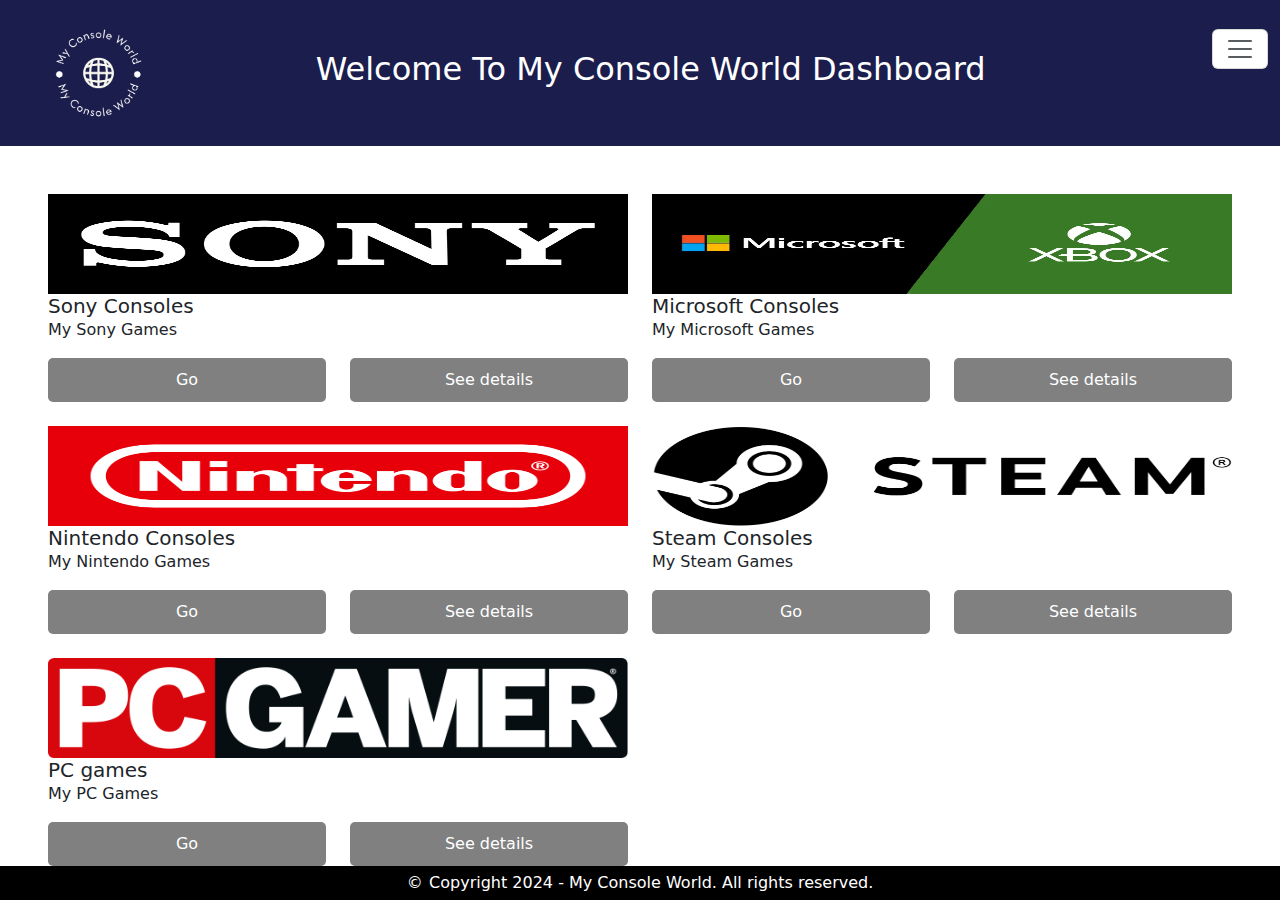
<file: Dashboard.html>
<!DOCTYPE html>
<html lang="en">
  <head>
    <meta charset="UTF-8" />
    <meta name="viewport" content="width=device-width, initial-scale=1.0" />
    <title>Dashboard</title>
    <link rel="stylesheet" href="Styles/Styles.css" />
    <link
      href="https://cdn.jsdelivr.net/npm/bootstrap@5.3.3/dist/css/bootstrap.min.css"
      rel="stylesheet"
      integrity="sha384-QWTKZyjpPEjISv5WaRU9OFeRpok6YctnYmDr5pNlyT2bRjXh0JMhjY6hW+ALEwIH"
      crossorigin="anonymous"
    />
    <link
      href="https://cdn.jsdelivr.net/npm/bootstrap-icons@1.7.0/font/bootstrap-icons.css"
      rel="stylesheet"
    />
  </head>
  <body>
    <div>
      <nav class="navbar bg-custom-color1">
        <div class="container-fluid">
          <img src="Assets/Images/logo.png" alt="imagem" class="img-fluid logoimg" />
          <h2 class="text-white pe-5">Welcome To My Console World Dashboard</h2>
          <button
            class="navbar-toggler1 mb-5 ms-5"
            type="button"
            data-bs-toggle="offcanvas"
            data-bs-target="#offcanvasNavbar"
            aria-controls="offcanvasNavbar"
            aria-label="Toggle navigation"
          >
            <span class="navbar-toggler-icon"></span>
          </button>
          <div
            class="offcanvas offcanvas-end"
            tabindex="-1"
            id="offcanvasNavbar"
            aria-labelledby="offcanvasNavbarLabel"
          >
            <div class="offcanvas-header">
              <h5 class="offcanvas-title" id="offcanvasNavbarLabel">Profile</h5>
              <button
                type="button"
                class="btn-close"
                data-bs-dismiss="offcanvas"
                aria-label="Close"
              ></button>
            </div>
            <div class="offcanvas-body">
              <div class="container-fluid p4 little-box">
                <div class="row">
                  <div class="col-12 d-flex justify-content-center p-4">
                    <img
                      src="Assets/Images/Profile_picture.png"
                      alt="imagem"
                      class="img-fluid profileimg"
                    />
                  </div>
                  <div class="col-6 d-flex justify-content-end pb-3">
                    <a href="Manage_profile.html" class="profile-buttons text-center"
                      >Edit Profile</a
                    >
                  </div>
                  <div class="col-6 d-flex justify-content-start pb-3">
                    <a href="Index.html" class="profile-buttons text-center bg-danger"
                      >Log Out</a
                    >
                  </div>
                </div>
              </div>
              <div
                class="container-fluid mt-4 py-3 bg-custom-color1 little-box"
              >
                <div class="row">
                  <div class="col-12 pb-2">
                    <label
                      for="validationDefault04"
                      class="form-label text-white"
                      >Favorite Console</label
                    >
                    <select class="form-select" id="mySelect1" required>
                      <option selected disabled value="">Choose...</option>
                    </select>
                  </div>
                  <div class="col-12 pb-2">
                    <label
                      for="validationDefault04"
                      class="form-label text-white"
                      >Favorite Game</label
                    >
                    <select class="form-select" id="mySelect2" required>
                      <option selected disabled value="">Choose...</option>
                    </select>
                  </div>
                </div>
              </div>
              <div class="container-fluid mt-5">
                <div class="row">
                  <div class="col-12 text-center fs-2">
                    <div class="social-icons-container">
                      <a
                        href="https://www.facebook.com/"
                        class="social-icon"
                        target="_blank"
                        ><i class="bi bi-facebook"></i
                      ></a>
                      <a
                        href="https://www.instagram.com/"
                        class="social-icon"
                        target="_blank"
                        ><i class="bi bi-instagram"></i
                      ></a>
                      <a
                        href="https://discord.com/"
                        class="social-icon"
                        target="_blank"
                        ><i class="bi bi-discord"></i
                      ></a>
                    </div>
                  </div>
                </div>
              </div>
            </div>
          </div>
        </div>
      </nav>
    </div>
    <div class="container-fluid p-5">
      <div class="row">
        <div class="col-sm-6 mb-3 mb-sm-4">
          <img src="Assets/Images/Sony-logo.jpg" class="card-img-top card-img" />
          <div class="card-body">
            <h5 class="card-title">Sony Consoles</h5>
            <p class="card-text">My Sony Games</p>
            <div class="row">
              <div class="col-6 d-flex justify-content-start text-center">
                <a href="Sony.html" class="card-buttons">Go</a>
              </div>
              <div class="col-6 d-flex justify-content-end text-center">
                <a href="https://www.playstation.com/pt-pt/" class="card-buttons">See details</a>
              </div>
            </div>
          </div>
        </div>
        <div class="col-sm-6 mb-3 mb-sm-4">
          <img src="Assets/Images/microsoft-xbox-logo.png" class="card-img-top card-img" />
          <div class="card-body">
            <h5 class="card-title">Microsoft Consoles</h5>
            <p class="card-text">My Microsoft Games</p>
            <div class="row">
              <div class="col-6 d-flex justify-content-start text-center">
                <a href="Microsoft.html" class="card-buttons">Go</a>
              </div>
              <div class="col-6 d-flex justify-content-end text-center">
                <a href="https://www.xbox.com/pt-PT" class="card-buttons">See details</a>
              </div>
            </div>
          </div>
        </div>
        <div class="col-sm-6 mb-3 mb-sm-4">
          <img src="Assets/Images/Nintendo-logo.png" class="card-img-top card-img" />
          <div class="card-body">
            <h5 class="card-title">Nintendo Consoles</h5>
            <p class="card-text">My Nintendo Games</p>
            <div class="row">
              <div class="col-6 d-flex justify-content-start text-center">
                <a href="Nintendo.html" class="card-buttons">Go</a>
              </div>
              <div class="col-6 d-flex justify-content-end text-center">
                <a href="https://www.nintendo.com/pt-pt/" class="card-buttons">See details</a>
              </div>
            </div>
          </div>
        </div>
        <div class="col-sm-6 mb-3 mb-sm-4">
          <img src="Assets/Images/Steam-logo.png" class="card-img-top card-img" />
          <div class="card-body">
            <h5 class="card-title">Steam Consoles</h5>
            <p class="card-text">My Steam Games</p>
            <div class="row">
              <div class="col-6 d-flex justify-content-start text-center">
                <a href="Steam.html" class="card-buttons">Go</a>
              </div>
              <div class="col-6 d-flex justify-content-end text-center">
                <a href="https://store.steampowered.com/" class="card-buttons">See details</a>
              </div>
            </div>
          </div>
        </div>
        <div class="col-sm-6 mb-3 mb-sm-0">
            <img src="Assets/Images/PC_Gamer_logo_(2015-present).png" class="card-img-top card-img" />
            <div class="card-body">
              <h5 class="card-title">PC games</h5>
              <p class="card-text">My PC Games</p>
              <div class="row">
                <div class="col-6 d-flex justify-content-start text-center">
                  <a href="PCgames.html" class="card-buttons">Go</a>
                </div>
                <div class="col-6 d-flex justify-content-end text-center">
                  <a href="https://www.g2a.com/" class="card-buttons">See details</a>
      </div>
    </div>
</div>
</div>
<div class="footer">&copy;<span id="year"> </span><span> Copyright 2024 - My Console World. All rights reserved. </span></div>
    <script
      src="https://cdn.jsdelivr.net/npm/bootstrap@5.3.3/dist/js/bootstrap.bundle.min.js"
      integrity="sha384-YvpcrYf0tY3lHB60NNkmXc5s9fDVZLESaAA55NDzOxhy9GkcIdslK1eN7N6jIeHz"
      crossorigin="anonymous"
    ></script>
    <script>
      fetch("consolaPreferida.json")
        .then((response) => response.json())
        .then((data) => {
          const select = document.getElementById("mySelect1");
          data.forEach((option) => {
            const optionElement = document.createElement("option");
            optionElement.value = option.value;
            optionElement.textContent = option.text;
            select.appendChild(optionElement);
          });
        })
        .catch((error) => console.error("Erro ao carregar dados:", error));

      fetch('jogoPreferido.json')
        .then((response) => response.json())
        .then((data) => {
          const select = document.getElementById("mySelect2");
          data.forEach((option) => {
            const optionElement = document.createElement("option");
            optionElement.value = option.value;
            optionElement.textContent = option.text;
            select.appendChild(optionElement);
          });
        })
        .catch((error) => console.error("Erro ao carregar dados:", error));
    </script>
  </body>
</html>
</file>
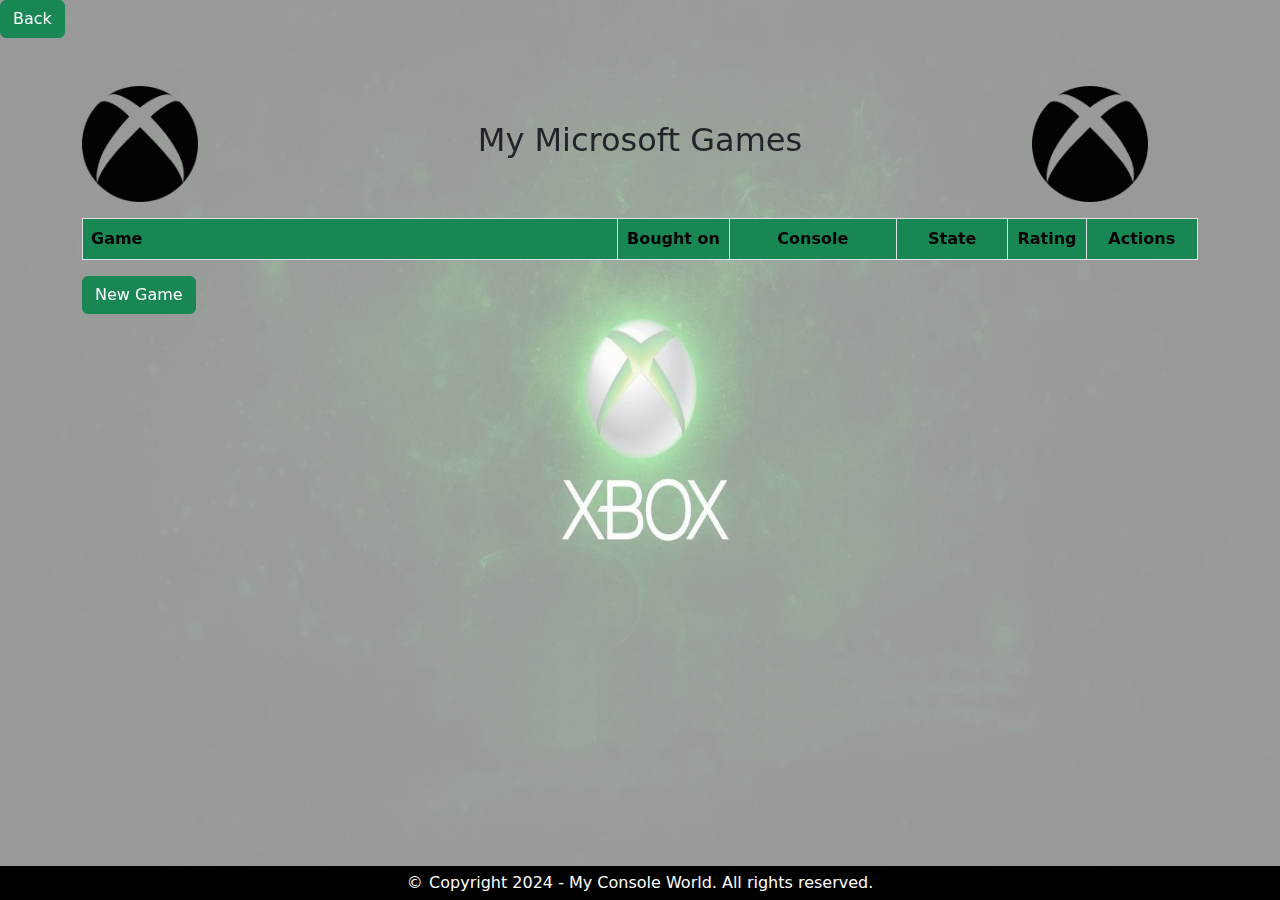
<file: Microsoft.html>
<!DOCTYPE html>
<html lang="PT">
<head>
  <meta charset="utf-8">
  <meta name="viewport" content="width=device-width, initial-scale=1">
  <title>Microsoft</title>
  <link rel="stylesheet" href="Styles/Microsoft.css">
  <link href="https://cdn.jsdelivr.net/npm/bootstrap@5.3.3/dist/css/bootstrap.min.css" rel="stylesheet" integrity="sha384-QWTKZyjpPEjISv5WaRU9OFeRpok6YctnYmDr5pNlyT2bRjXh0JMhjY6hW+ALEwIH" crossorigin="anonymous">
</head>
<body>

  <a id="btn-back" class="btn btn-success" href="Dashboard.html">Back</a>

    
    <div class="bg-image"></div>

<div class="container mt-5">
  <div class="row">
    <div class="col-md-3">
      <div class="profile-container">
      </div>
    </div>
  </div>

  <div class="Game-container">
      <div class="row align-items-center">
          <div class="col-md-2">
              <img src="Assets/Images/xbox-logo_1321.png" height="70%" width="70%" alt="xbox">
          </div>
          <div class="col-md-8">
              <h2 style="text-align: center;">My Microsoft Games</h2>
          </div>
          <div class="col-md-2">
              <img src="Assets/Images/xbox-logo_1321.png" height="70%" width="70%" alt="xbox">
          </div>
      </div>
      <table class="table table-bordered mt-3">
          <thead>
            <tr>
              <th scope="col" class="th Game-col bg-success">Game</th>
              <th scope="col" class="th date-col bg-success">Bought on</th>
              <th scope="col" class="th console-col bg-success">Console</th>
              <th scope="col" class="th state-col bg-success">State</th>
              <th scope="col" class="th rating-col bg-success">Rating</th>
              <th scope="col" class="th actions-col bg-success">Actions</th>
            </tr>
          </thead>
          <tbody id="GameList" class="tbody">
          </tbody>
        </table>

        <button type="button" class="btn btn-success mb-5" data-bs-toggle="modal" data-bs-target="#newGameModal">New Game</button>
      </div>
    </div>
  </div>

  <img src="Assets/Images/xbox_wallpaper.jpg" class="bg-image" alt="trans">

<!-- Modal -->
<div class="modal fade" id="newGameModal" tabindex="-1" aria-labelledby="newGameModalLabel" aria-hidden="true">
  <div class="modal-dialog">
    <div class="modal-content">
      <div class="modal-header">
        <h5 class="modal-title" id="newGameModalLabel">New Game</h5>
        <button type="button" class="btn-close" data-bs-dismiss="modal" aria-label="Close"></button>
      </div>
      <div class="modal-body">
        <form id="newGameForm" class="form">
          <div class="mb-3">
            <label for="GameName" class="form-label">Game name</label>
            <input type="text" class="form-control" id="GameName" required>
          </div>
          <div class="mb-3">
            <label for="GameDate" class="form-label">Date Bought</label>
            <input type="date" class="form-control" id="GameDate">
          </div>
          <div class="mb-3">
            <label for="GameConsole" class="form-label">Console</label>
            <select class="form-select" id="GameConsole">
                <option value="">Select Console</option>
                <option value="Xbox">Xbox</option>
                <option value="Xbox 360">Xbox 360</option>
                <option value="Xbox One">Xbox One</option>
                <option value="Xbox One X">Xbox One X</option>
                <option value="Xbox Series X">Xbox Series X</option>
            </select>
          </div>
          <div class="mb-3">
            <label for="GameConsole" class="form-label">State</label>
            <select class="form-select" id="GameState">
                <option value="">Select State</option>
                <option value="Playing">Playing</option>
                <option value="Planning to play">Planning to play</option>
                <option value="Dropped">Dropped</option>
                <option value="On hold">On hold</option>
                <option value="Completed">Completed</option>
            </select>
          </div>
          <div class="mb-3">
            <label for="gameRating" class="form-label">Rating</label>
            <input type="number" class="form-control" id="gameRating" min="1" max="10">
          </div>
          <button type="submit" class="btn btn-success" id="addGameBtn">Add Game</button>
        </form>
      </div>
    </div>
  </div>
</div>

<!-- Modal para editar e excluir jogos -->
<div class="modal fade" id="editGameModal" tabindex="-1" aria-labelledby="editGameModalLabel" aria-hidden="true">
  <div class="modal-dialog">
    <div class="modal-content">
      <div class="modal-header">
        <h5 class="modal-title" id="editGameModalLabel">Edit Game</h5>
        <button type="button" class="btn-close" data-bs-dismiss="modal" aria-label="Close"></button>
      </div>
      <div class="modal-body">
        <form id="editGameForm" class="form">
          <div class="mb-3">
            <label for="editGameName" class="form-label">Game name</label>
            <input type="text" class="form-control" id="editGameName" required>
          </div>
          <div class="mb-3">
            <label for="editGameDate" class="form-label">Date Bought</label>
            <input type="date" class="form-control" id="editGameDate">
          </div>
          <div class="mb-3">
            <label for="editGameConsole" class="form-label">Console</label>
            <select class="form-select" id="editGameConsole">
              <option value="">Select Console</option>
              <option value="Xbox">Xbox</option>
              <option value="Xbox 360">Xbox 360</option>
              <option value="Xbox One">Xbox One</option>
              <option value="Xbox One X">Xbox One X</option>
              <option value="Xbox Series X">Xbox Series X</option>
            </select>
          </div>
          <div class="mb-3">
            <label for="GameConsole" class="form-label">State</label>
            <select class="form-select" id="editGameState">
                <option value="">Select State</option>
                <option value="Playing">Playing</option>
                <option value="Planning to play">Planning to play</option>
                <option value="Dropped">Dropped</option>
                <option value="On hold">On hold</option>
                <option value="Completed">Completed</option>
            </select>
          </div>
          <div class="mb-3">
            <label for="editGameRating" class="form-label">Rating</label>
            <input type="number" class="form-control" id="editGameRating" min="1" max="10">
          </div>
          <button type="submit" class="btn btn-primary" id="updateGameBtn">Update Game</button>
          <button type="button" class="btn btn-danger" id="deleteGameBtn">Delete Game</button>
        </form>
      </div>
    </div>
  </div>
</div>

<script src="https://cdn.jsdelivr.net/npm/bootstrap@5.3.3/dist/js/bootstrap.bundle.min.js" integrity="sha384-YvpcrYf0tY3lHB60NNkmXc5s9fDVZLESaAA55NDzOxhy9GkcIdslK1eN7N6jIeHz" crossorigin="anonymous"></script>
<script src="Styles/Add_games.js"></script>
<script src="Styles/Edit_games.js"></script>


<div class="footer">&copy;<span id="year"> </span><span> Copyright 2024 - My Console World. All rights reserved. </span></div>
</body>
</html>
</file>
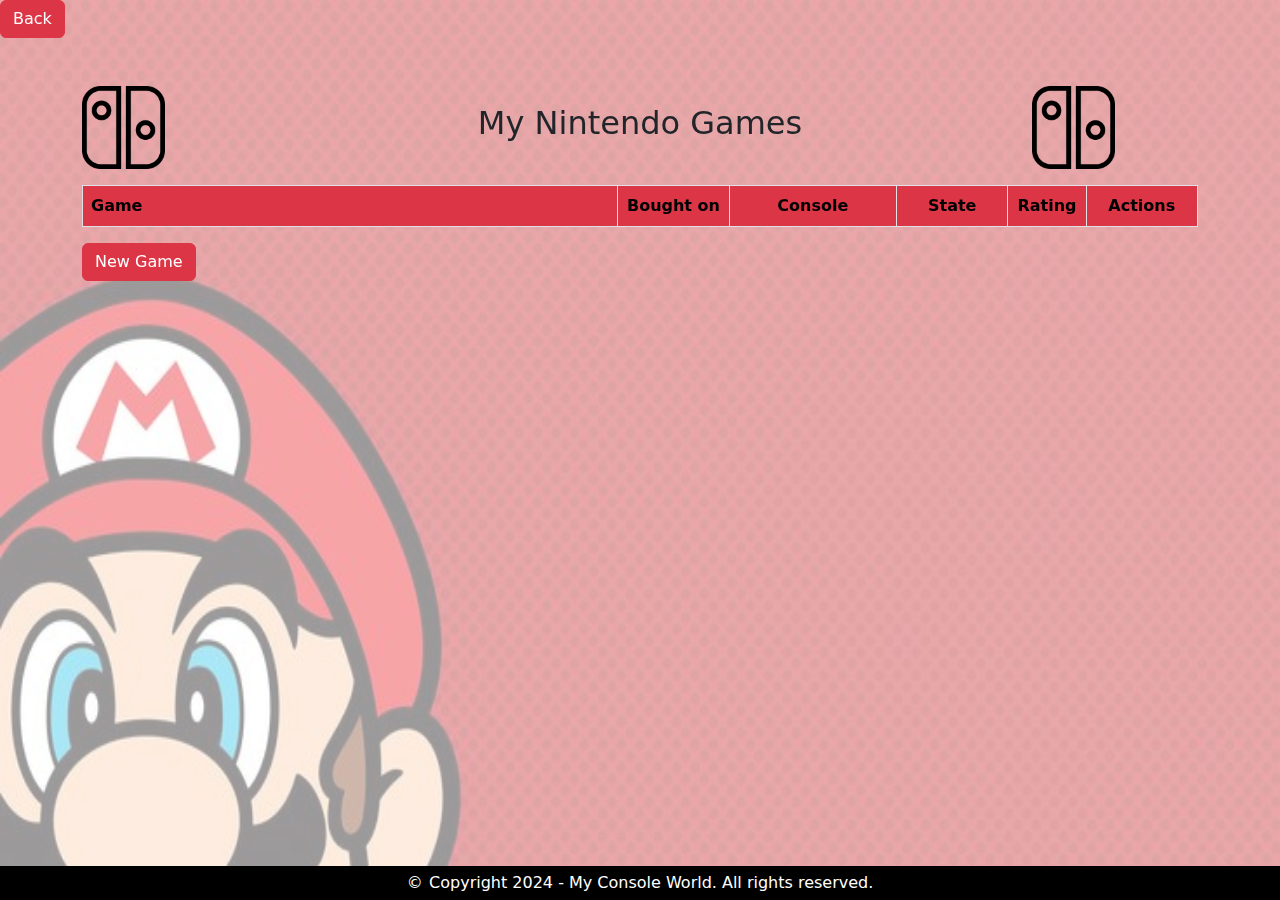
<file: Nintendo.html>
<!DOCTYPE html>
<html lang="PT">
<head>
  <meta charset="utf-8">
  <meta name="viewport" content="width=device-width, initial-scale=1">
  <title>Nintendo</title>
  <link rel="stylesheet" href="Styles/Nintendo.css">
  <link href="https://cdn.jsdelivr.net/npm/bootstrap@5.3.3/dist/css/bootstrap.min.css" rel="stylesheet" integrity="sha384-QWTKZyjpPEjISv5WaRU9OFeRpok6YctnYmDr5pNlyT2bRjXh0JMhjY6hW+ALEwIH" crossorigin="anonymous">
</head>
<body>

  <a id="btn-back" class="btn btn-danger" href="Dashboard.html">Back</a>

    
    <div class="bg-image"></div>

<div class="container mt-5">
  <div class="row">
    <div class="col-md-3">
      <div class="profile-container">
      </div>
    </div>
  </div>

  <div class="Game-container">
      <div class="row align-items-center">
          <div class="col-md-2">
              <img src="Assets/Images/nintendo-switch.png" height="70%" width="50%" alt="xbox">
          </div>
          <div class="col-md-8">
              <h2 style="text-align: center;">My Nintendo Games</h2>
          </div>
          <div class="col-md-2">
              <img src="Assets/Images/nintendo-switch.png" height="70%" width="50%" alt="xbox">
          </div>
      </div>
      <table class="table table-bordered mt-3">
          <thead>
            <tr>
              <th scope="col" class="th Game-col bg-danger">Game</th>
              <th scope="col" class="th date-col bg-danger">Bought on</th>
              <th scope="col" class="th console-col bg-danger">Console</th>
              <th scope="col" class="th state-col bg-danger">State</th>
              <th scope="col" class="th rating-col bg-danger">Rating</th>
              <th scope="col" class="th actions-col bg-danger">Actions</th>
            </tr>
          </thead>
          <tbody id="GameList" class="tbody">
          </tbody>
        </table>

        <button type="button" class="btn btn-danger mb-5" data-bs-toggle="modal" data-bs-target="#newGameModal">New Game</button>
      </div>
    </div>
  </div>

  <img src="Assets/Images/Nintendo-wallpaper.jpg" class="bg-image" alt="trans">

<!-- Modal -->
<div class="modal fade" id="newGameModal" tabindex="-1" aria-labelledby="newGameModalLabel" aria-hidden="true">
  <div class="modal-dialog">
    <div class="modal-content">
      <div class="modal-header">
        <h5 class="modal-title" id="newGameModalLabel">New Game</h5>
        <button type="button" class="btn-close" data-bs-dismiss="modal" aria-label="Close"></button>
      </div>
      <div class="modal-body">
        <form id="newGameForm" class="form">
          <div class="mb-3">
            <label for="GameName" class="form-label">Game name</label>
            <input type="text" class="form-control" id="GameName" required>
          </div>
          <div class="mb-3">
            <label for="GameDate" class="form-label">Date Bought</label>
            <input type="date" class="form-control" id="GameDate">
          </div>
          <div class="mb-3">
            <label for="GameConsole" class="form-label">Console</label>
            <select class="form-select" id="GameConsole">
                <option value="">Select Console</option>
                <option value="NES">NES</option>
                <option value="Game Boy">Game Boy</option>
                <option value="Nintendo 64">Nintendo 64</option>
                <option value="Game Boy Advance">Game Boy Advance</option>
                <option value="Nintendo DS">Nintendo DS</option>
                <option value="Wii">Wii</option>
                <option value="Nintendo 3DS">Nintendo 3DS</option>
                <option value="Wii U">Wii U</option>
                <option value="Nintendo Switch">Nintendo Switch</option>
            </select>
          </div>
          <div class="mb-3">
            <label for="GameConsole" class="form-label">State</label>
            <select class="form-select" id="GameState">
                <option value="">Select State</option>
                <option value="Playing">Playing</option>
                <option value="Planning to play">Planning to play</option>
                <option value="Dropped">Dropped</option>
                <option value="On hold">On hold</option>
                <option value="Completed">Completed</option>
            </select>
          </div>
          <div class="mb-3">
            <label for="gameRating" class="form-label">Rating</label>
            <input type="number" class="form-control" id="gameRating" min="1" max="10">
          </div>
          <button type="submit" class="btn btn-danger" id="addGameBtn">Add Game</button>
        </form>
      </div>
    </div>
  </div>
</div>

<!-- Modal para editar e excluir jogos -->
<div class="modal fade" id="editGameModal" tabindex="-1" aria-labelledby="editGameModalLabel" aria-hidden="true">
  <div class="modal-dialog">
    <div class="modal-content">
      <div class="modal-header">
        <h5 class="modal-title" id="editGameModalLabel">Edit Game</h5>
        <button type="button" class="btn-close" data-bs-dismiss="modal" aria-label="Close"></button>
      </div>
      <div class="modal-body">
        <form id="editGameForm" class="form">
          <div class="mb-3">
            <label for="editGameName" class="form-label">Game name</label>
            <input type="text" class="form-control" id="editGameName" required>
          </div>
          <div class="mb-3">
            <label for="editGameDate" class="form-label">Date Bought</label>
            <input type="date" class="form-control" id="editGameDate">
          </div>
          <div class="mb-3">
            <label for="editGameConsole" class="form-label">Console</label>
            <select class="form-select" id="editGameConsole">
              <option value="">Select Console</option>
              <option value="NES">NES</option>
              <option value="Game Boy">Game Boy</option>
              <option value="Nintendo 64">Nintendo 64</option>
              <option value="Game Boy Advance">Game Boy Advance</option>
              <option value="Nintendo DS">Nintendo DS</option>
              <option value="Wii">Wii</option>
              <option value="Nintendo 3DS">Nintendo 3DS</option>
              <option value="Wii U">Wii U</option>
              <option value="Nintendo Switch">Nintendo Switch</option>
            </select>
          </div>
          <div class="mb-3">
            <label for="GameConsole" class="form-label">State</label>
            <select class="form-select" id="editGameState">
                <option value="">Select State</option>
                <option value="Playing">Playing</option>
                <option value="Planning to play">Planning to play</option>
                <option value="Dropped">Dropped</option>
                <option value="On hold">On hold</option>
                <option value="Completed">Completed</option>
            </select>
          </div>
          <div class="mb-3">
            <label for="editGameRating" class="form-label">Rating</label>
            <input type="number" class="form-control" id="editGameRating" min="1" max="10">
          </div>
          <button type="submit" class="btn btn-primary" id="updateGameBtn">Update Game</button>
          <button type="button" class="btn btn-danger" id="deleteGameBtn">Delete Game</button>
        </form>
      </div>
    </div>
  </div>
</div>

<script src="https://cdn.jsdelivr.net/npm/bootstrap@5.3.3/dist/js/bootstrap.bundle.min.js" integrity="sha384-YvpcrYf0tY3lHB60NNkmXc5s9fDVZLESaAA55NDzOxhy9GkcIdslK1eN7N6jIeHz" crossorigin="anonymous"></script>
<script src="Styles/Add_games.js"></script>
<script src="Styles/Edit_games.js"></script>


<div class="footer">&copy;<span id="year"> </span><span> Copyright 2024 - My Console World. All rights reserved. </span></div>
</body>
</html>
</file>
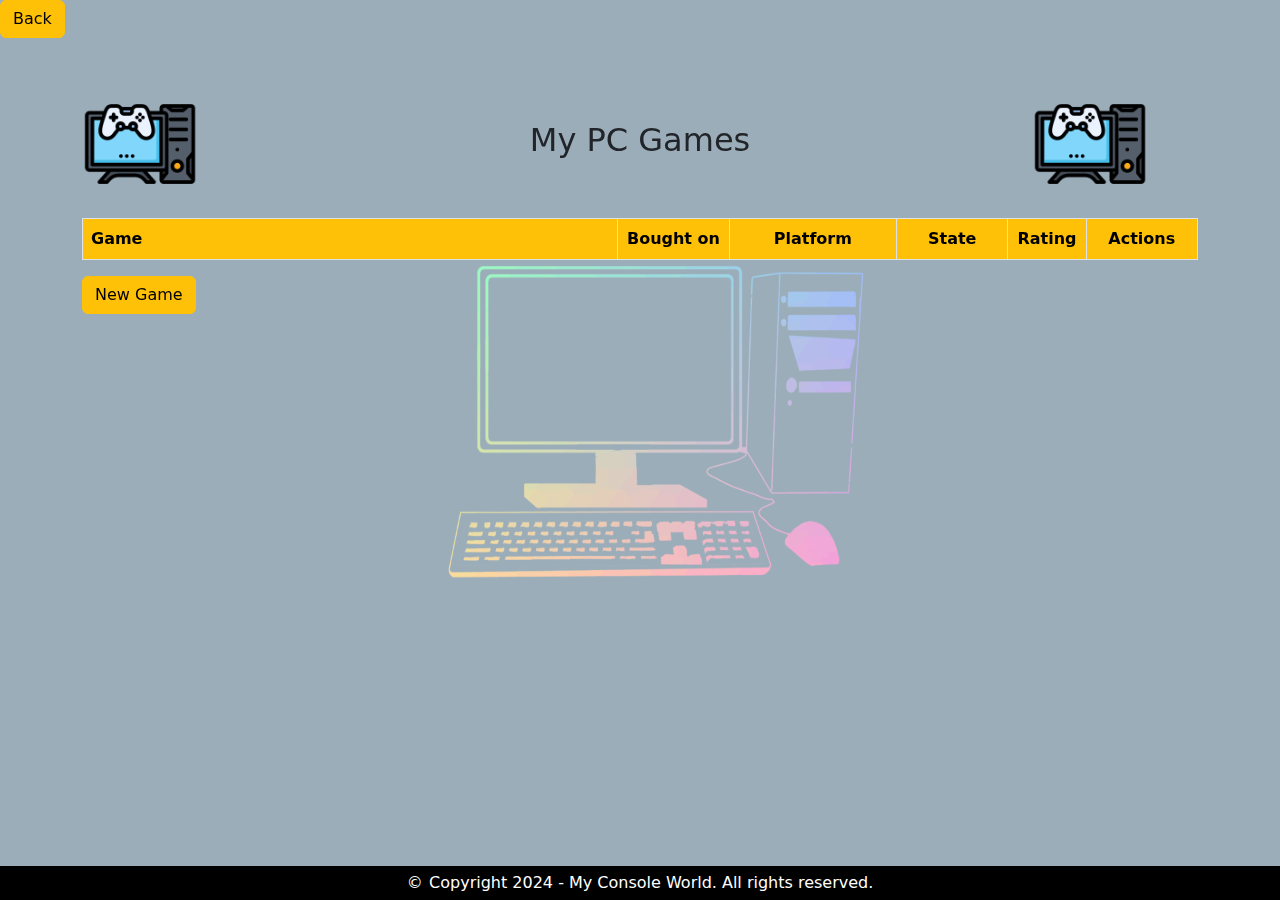
<file: PCgames.html>
<!DOCTYPE html>
<html lang="PT">
<head>
  <meta charset="utf-8">
  <meta name="viewport" content="width=device-width, initial-scale=1">
  <title>PC Games</title>
  <link rel="stylesheet" href="Styles/PCgames.css">
  <link href="https://cdn.jsdelivr.net/npm/bootstrap@5.3.3/dist/css/bootstrap.min.css" rel="stylesheet" integrity="sha384-QWTKZyjpPEjISv5WaRU9OFeRpok6YctnYmDr5pNlyT2bRjXh0JMhjY6hW+ALEwIH" crossorigin="anonymous">
</head>
<body>

  <a id="btn-back" class="btn btn-warning" href="Dashboard.html">Back</a>

    
    <div class="bg-image"></div>

<div class="container mt-5">
  <div class="row">
    <div class="col-md-3">
      <div class="profile-container">
      </div>
    </div>
  </div>

  <div class="Game-container">
      <div class="row align-items-center">
          <div class="col-md-2">
              <img src="Assets/Images/pc_games.png" height="70%" width="70%" alt="xbox">
          </div>
          <div class="col-md-8">
              <h2 style="text-align: center;">My PC Games</h2>
          </div>
          <div class="col-md-2">
              <img src="Assets/Images/pc_games.png" height="70%" width="70%" alt="xbox">
          </div>
      </div>
      <table class="table table-bordered mt-3">
          <thead>
            <tr>
              <th scope="col" class="th Game-col bg-warning">Game</th>
              <th scope="col" class="th date-col bg-warning">Bought on</th>
              <th scope="col" class="th console-col bg-warning">Platform</th>
              <th scope="col" class="th state-col bg-warning">State</th>
              <th scope="col" class="th rating-col bg-warning">Rating</th>
              <th scope="col" class="th actions-col bg-warning">Actions</th>
            </tr>
          </thead>
          <tbody id="GameList" class="tbody">
          </tbody>
        </table>

        <button type="button" class="btn btn-warning mb-5" data-bs-toggle="modal" data-bs-target="#newGameModal">New Game</button>
      </div>
    </div>
  </div>

  <img src="Assets/Images/PC_Wallpaper.png" class="bg-image" alt="trans">

<!-- Modal -->
<div class="modal fade" id="newGameModal" tabindex="-1" aria-labelledby="newGameModalLabel" aria-hidden="true">
  <div class="modal-dialog">
    <div class="modal-content">
      <div class="modal-header">
        <h5 class="modal-title" id="newGameModalLabel">New Game</h5>
        <button type="button" class="btn-close" data-bs-dismiss="modal" aria-label="Close"></button>
      </div>
      <div class="modal-body">
        <form id="newGameForm" class="form">
          <div class="mb-3">
            <label for="GameName" class="form-label">Game name</label>
            <input type="text" class="form-control" id="GameName" required>
          </div>
          <div class="mb-3">
            <label for="GameDate" class="form-label">Date Bought</label>
            <input type="date" class="form-control" id="GameDate">
          </div>
          <div class="mb-3">
            <label for="GameConsole" class="form-label">Platform</label>
            <select class="form-select" id="GameConsole">
                <option value="">Select Platform</option>
                <option value="Desktop">Desktop</option>
                <option value="Laptop">Laptop</option>
            </select>
          </div>
          <div class="mb-3">
            <label for="GameConsole" class="form-label">State</label>
            <select class="form-select" id="GameState">
                <option value="">Select State</option>
                <option value="Playing">Playing</option>
                <option value="Planning to play">Planning to play</option>
                <option value="Dropped">Dropped</option>
                <option value="On hold">On hold</option>
                <option value="Completed">Completed</option>
            </select>
          </div>
          <div class="mb-3">
            <label for="gameRating" class="form-label">Rating</label>
            <input type="number" class="form-control" id="gameRating" min="1" max="10">
          </div>
          <button type="submit" class="btn btn-warning" id="addGameBtn">Add Game</button>
        </form>
      </div>
    </div>
  </div>
</div>

<!-- Modal para editar e excluir jogos -->
<div class="modal fade" id="editGameModal" tabindex="-1" aria-labelledby="editGameModalLabel" aria-hidden="true">
    <div class="modal-dialog">
      <div class="modal-content">
        <div class="modal-header">
          <h5 class="modal-title" id="editGameModalLabel">Edit Game</h5>
          <button type="button" class="btn-close" data-bs-dismiss="modal" aria-label="Close"></button>
        </div>
        <div class="modal-body">
          <form id="editGameForm" class="form">
            <div class="mb-3">
              <label for="editGameName" class="form-label">Game name</label>
              <input type="text" class="form-control" id="editGameName" required>
            </div>
            <div class="mb-3">
              <label for="editGameDate" class="form-label">Date Bought</label>
              <input type="date" class="form-control" id="editGameDate">
            </div>
            <div class="mb-3">
              <label for="editGameConsole" class="form-label">Platform</label>
              <select class="form-select" id="editGameConsole">
                <option value="">Select Platform</option>
                <option value="Desktop">Desktop</option>
                <option value="Laptop">Laptop</option>
              </select>
            </div>
            <div class="mb-3">
              <label for="editGameState" class="form-label">State</label>
              <select class="form-select" id="editGameState">
                  <option value="">Select State</option>
                  <option value="Playing">Playing</option>
                  <option value="Planning to play">Planning to play</option>
                  <option value="Dropped">Dropped</option>
                  <option value="On hold">On hold</option>
                  <option value="Completed">Completed</option>
              </select>
            </div>
            <div class="mb-3">
              <label for="editGameRating" class="form-label">Rating</label>
              <input type="number" class="form-control" id="editGameRating" min="1" max="10">
            </div>
            <button type="submit" class="btn btn-primary" id="updateGameBtn">Update Game</button>
            <button type="button" class="btn btn-danger" id="deleteGameBtn">Delete Game</button>
          </form>
        </div>
      </div>
    </div>
  </div>
<script src="https://cdn.jsdelivr.net/npm/bootstrap@5.3.3/dist/js/bootstrap.bundle.min.js" integrity="sha384-YvpcrYf0tY3lHB60NNkmXc5s9fDVZLESaAA55NDzOxhy9GkcIdslK1eN7N6jIeHz" crossorigin="anonymous"></script>
<script src="Styles/Add_games.js"></script>
<script src="Styles/Edit_games.js"></script>


<div class="footer">&copy;<span id="year"> </span><span> Copyright 2024 - My Console World. All rights reserved. </span></div>
</body>
</html>
</file>
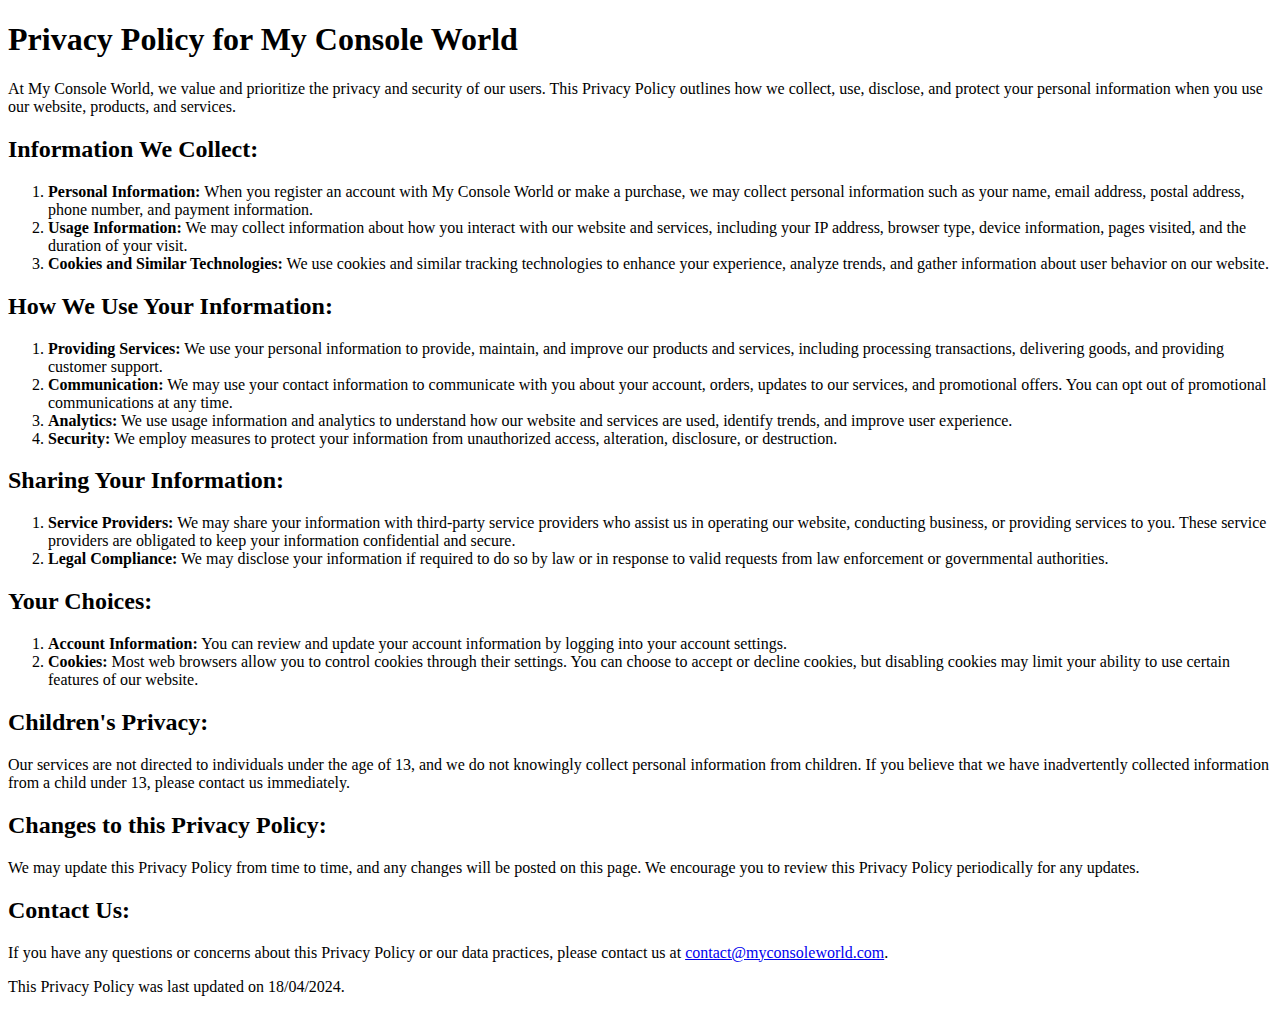
<file: privacy-policy.html>
<!DOCTYPE html>
<html lang="en">
<head>
    <meta charset="UTF-8">
    <meta name="viewport" content="width=device-width, initial-scale=1.0">
    <title>Privacy Policy - My Console World</title>
</head>
<body>
    <h1>Privacy Policy for My Console World</h1>

    <p>At My Console World, we value and prioritize the privacy and security of our users. This Privacy Policy outlines how we collect, use, disclose, and protect your personal information when you use our website, products, and services.</p>

    <h2>Information We Collect:</h2>
    <ol>
        <li><strong>Personal Information:</strong> When you register an account with My Console World or make a purchase, we may collect personal information such as your name, email address, postal address, phone number, and payment information.</li>
        <li><strong>Usage Information:</strong> We may collect information about how you interact with our website and services, including your IP address, browser type, device information, pages visited, and the duration of your visit.</li>
        <li><strong>Cookies and Similar Technologies:</strong> We use cookies and similar tracking technologies to enhance your experience, analyze trends, and gather information about user behavior on our website.</li>
    </ol>

    <h2>How We Use Your Information:</h2>
    <ol>
        <li><strong>Providing Services:</strong> We use your personal information to provide, maintain, and improve our products and services, including processing transactions, delivering goods, and providing customer support.</li>
        <li><strong>Communication:</strong> We may use your contact information to communicate with you about your account, orders, updates to our services, and promotional offers. You can opt out of promotional communications at any time.</li>
        <li><strong>Analytics:</strong> We use usage information and analytics to understand how our website and services are used, identify trends, and improve user experience.</li>
        <li><strong>Security:</strong> We employ measures to protect your information from unauthorized access, alteration, disclosure, or destruction.</li>
    </ol>

    <h2>Sharing Your Information:</h2>
    <ol>
        <li><strong>Service Providers:</strong> We may share your information with third-party service providers who assist us in operating our website, conducting business, or providing services to you. These service providers are obligated to keep your information confidential and secure.</li>
        <li><strong>Legal Compliance:</strong> We may disclose your information if required to do so by law or in response to valid requests from law enforcement or governmental authorities.</li>
    </ol>

    <h2>Your Choices:</h2>
    <ol>
        <li><strong>Account Information:</strong> You can review and update your account information by logging into your account settings.</li>
        <li><strong>Cookies:</strong> Most web browsers allow you to control cookies through their settings. You can choose to accept or decline cookies, but disabling cookies may limit your ability to use certain features of our website.</li>
    </ol>

    <h2>Children's Privacy:</h2>
    <p>Our services are not directed to individuals under the age of 13, and we do not knowingly collect personal information from children. If you believe that we have inadvertently collected information from a child under 13, please contact us immediately.</p>

    <h2>Changes to this Privacy Policy:</h2>
    <p>We may update this Privacy Policy from time to time, and any changes will be posted on this page. We encourage you to review this Privacy Policy periodically for any updates.</p>

    <h2>Contact Us:</h2>
    <p>If you have any questions or concerns about this Privacy Policy or our data practices, please contact us at <a href="mailto:contact@myconsoleworld.com">contact@myconsoleworld.com</a>.</p>

    <p>This Privacy Policy was last updated on 18/04/2024.</p>
</body>
</html>
</file>
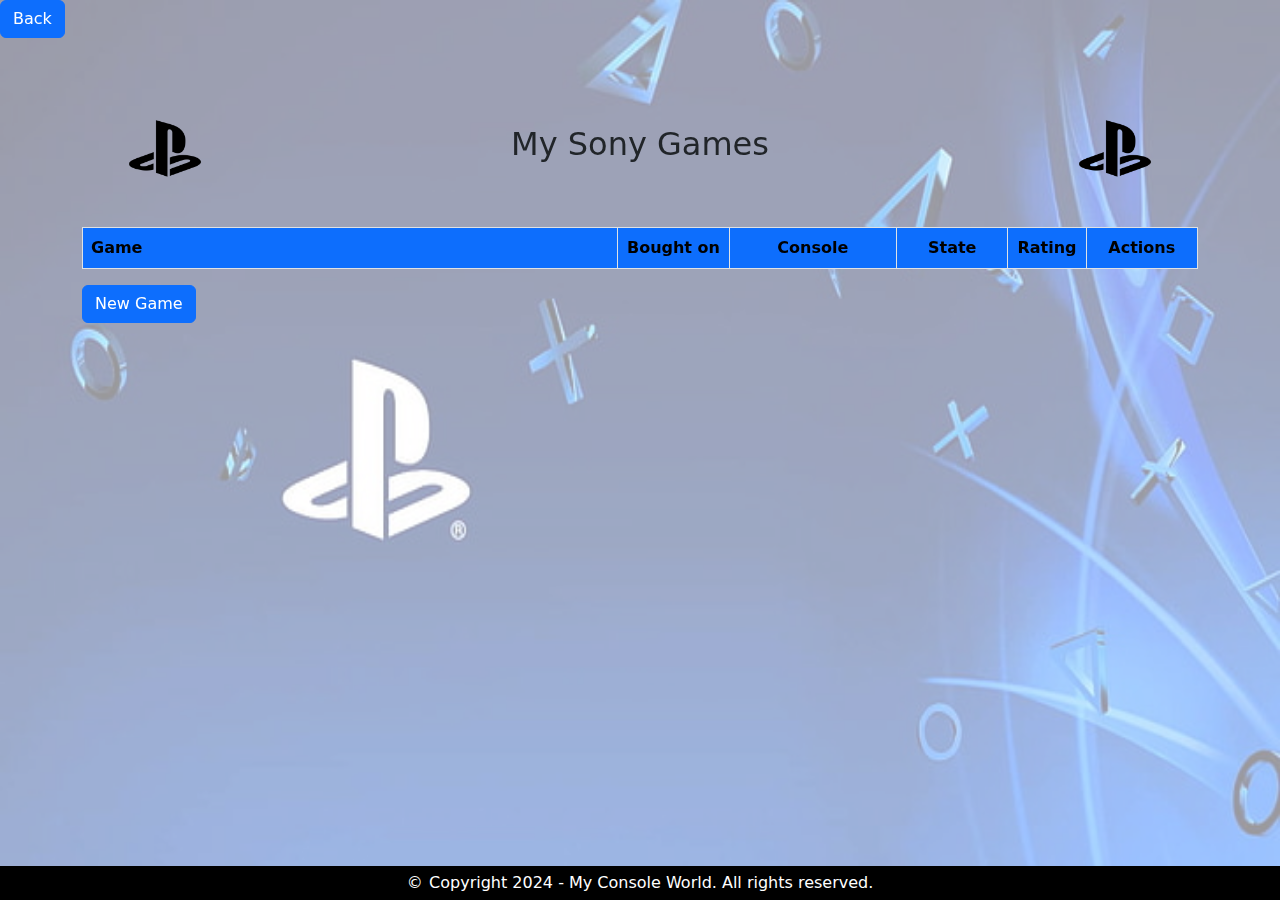
<file: Sony.html>
<!DOCTYPE html>
<html lang="PT">
<head>
  <meta charset="utf-8">
  <meta name="viewport" content="width=device-width, initial-scale=1">
  <title>Sony</title>
  <link rel="stylesheet" href="Styles/Sony.css">
  <link href="https://cdn.jsdelivr.net/npm/bootstrap@5.3.3/dist/css/bootstrap.min.css" rel="stylesheet" integrity="sha384-QWTKZyjpPEjISv5WaRU9OFeRpok6YctnYmDr5pNlyT2bRjXh0JMhjY6hW+ALEwIH" crossorigin="anonymous">
</head>
<body>

  <a id="btn-back" class="btn btn-primary" href="Dashboard.html">Back</a>

    
    <div class="bg-image"></div>

<div class="container mt-5">
  <div class="row">
    <div class="col-md-3">
      <div class="profile-container">
      </div>
    </div>
  </div>

  <div class="Game-container">
      <div class="row align-items-center">
          <div class="col-md-2">
              <img src="Assets/Images/ps4icon.png" height="100%" width="100%" style="margin-right: 100%;" alt="ps4">
          </div>
          <div class="col-md-8">
              <h2 style="text-align: center;">My Sony Games</h2>
          </div>
          <div class="col-md-2">
              <img src="Assets/Images/ps4icon.png" height="100%" width="100%" alt="ps4">
          </div>
      </div>
      <table class="table table-bordered mt-3">
          <thead>
            <tr>
              <th scope="col" class="th Game-col bg-primary">Game</th>
              <th scope="col" class="th date-col bg-primary">Bought on</th>
              <th scope="col" class="th console-col bg-primary">Console</th>
              <th scope="col" class="th state-col bg-primary">State</th>
              <th scope="col" class="th rating-col bg-primary">Rating</th>
              <th scope="col" class="th actions-col bg-primary">Actions</th>
            </tr>
          </thead>
          <tbody id="GameList" class="tbody">
          </tbody>
        </table>

        <button type="button" class="btn btn-primary mb-5" data-bs-toggle="modal" data-bs-target="#newGameModal">New Game</button>
      </div>
    </div>
  </div>

  <img src="Assets/Images/sony-playstation-wallpaper-preview.jpg" class="bg-image" alt="trans">

<!-- Modal -->
<div class="modal fade" id="newGameModal" tabindex="-1" aria-labelledby="newGameModalLabel" aria-hidden="true">
  <div class="modal-dialog">
    <div class="modal-content">
      <div class="modal-header">
        <h5 class="modal-title" id="newGameModalLabel">New Game</h5>
        <button type="button" class="btn-close" data-bs-dismiss="modal" aria-label="Close"></button>
      </div>
      <div class="modal-body">
        <form id="newGameForm" class="form">
          <div class="mb-3">
            <label for="GameName" class="form-label">Game name</label>
            <input type="text" class="form-control" id="GameName" required>
          </div>
          <div class="mb-3">
            <label for="GameDate" class="form-label">Date Bought</label>
            <input type="date" class="form-control" id="GameDate">
          </div>
          <div class="mb-3">
            <label for="GameConsole" class="form-label">Console</label>
            <select class="form-select" id="GameConsole">
                <option value="">Select Console</option>
                <option value="PlayStation">PlayStation</option>
                <option value="Playstation 2">Playstation 2</option>
                <option value="Playstation 3">Playstation 3</option>
                <option value="PSP">PSP</option>
                <option value="PS Vita">PS Vita</option>
                <option value="Playstation 4">Playstation 4</option>
                <option value="Playstation 5">Playstation 5</option>
            </select>
          </div>
          <div class="mb-3">
            <label for="GameConsole" class="form-label">State</label>
            <select class="form-select" id="GameState">
                <option value="">Select State</option>
                <option value="Playing">Playing</option>
                <option value="Planning to play">Planning to play</option>
                <option value="Dropped">Dropped</option>
                <option value="On hold">On hold</option>
                <option value="Completed">Completed</option>
            </select>
          </div>
          <div class="mb-3">
            <label for="gameRating" class="form-label">Rating</label>
            <input type="number" class="form-control" id="gameRating" min="1" max="10">
          </div>
          <button type="submit" class="btn btn-primary" id="addGameBtn">Add Game</button>
        </form>
      </div>
    </div>
  </div>
</div>

<!-- Modal para editar e excluir jogos -->
<div class="modal fade" id="editGameModal" tabindex="-1" aria-labelledby="editGameModalLabel" aria-hidden="true">
  <div class="modal-dialog">
    <div class="modal-content">
      <div class="modal-header">
        <h5 class="modal-title" id="editGameModalLabel">Edit Game</h5>
        <button type="button" class="btn-close" data-bs-dismiss="modal" aria-label="Close"></button>
      </div>
      <div class="modal-body">
        <form id="editGameForm" class="form">
          <div class="mb-3">
            <label for="editGameName" class="form-label">Game name</label>
            <input type="text" class="form-control" id="editGameName" required>
          </div>
          <div class="mb-3">
            <label for="editGameDate" class="form-label">Date Bought</label>
            <input type="date" class="form-control" id="editGameDate">
          </div>
          <div class="mb-3">
            <label for="editGameConsole" class="form-label">Console</label>
            <select class="form-select" id="editGameConsole">
                <option value="">Select Console</option>
                <option value="PlayStation 1">PlayStation 1</option>
                <option value="Playstation 2">Playstation 2</option>
                <option value="Playstation 3">Playstation 3</option>
                <option value="PSP">PSP</option>
                <option value="PS Vita">PS Vita</option>
                <option value="Playstation 4">Playstation 4</option>
                <option value="Playstation 5">Playstation 5</option>
            </select>
          </div>
          <div class="mb-3">
            <label for="GameConsole" class="form-label">State</label>
            <select class="form-select" id="editGameState">
                <option value="">Select State</option>
                <option value="Playing">Playing</option>
                <option value="Planning to play">Planning to play</option>
                <option value="Dropped">Dropped</option>
                <option value="On hold">On hold</option>
                <option value="Completed">Completed</option>
            </select>
          </div>
          <div class="mb-3">
            <label for="editGameRating" class="form-label">Rating</label>
            <input type="number" class="form-control" id="editGameRating" min="1" max="10">
          </div>
          <button type="submit" class="btn btn-primary" id="updateGameBtn">Update Game</button>
          <button type="button" class="btn btn-danger" id="deleteGameBtn">Delete Game</button>
        </form>
      </div>
    </div>
  </div>
</div>

<script src="https://cdn.jsdelivr.net/npm/bootstrap@5.3.3/dist/js/bootstrap.bundle.min.js" integrity="sha384-YvpcrYf0tY3lHB60NNkmXc5s9fDVZLESaAA55NDzOxhy9GkcIdslK1eN7N6jIeHz" crossorigin="anonymous"></script>
<script src="Styles/Add_games.js"></script>
<script src="Styles/Edit_games.js"></script>


<div class="footer">&copy;<span id="year"> </span><span> Copyright 2024 - My Console World. All rights reserved. </span></div>
</body>
</html>
</file>
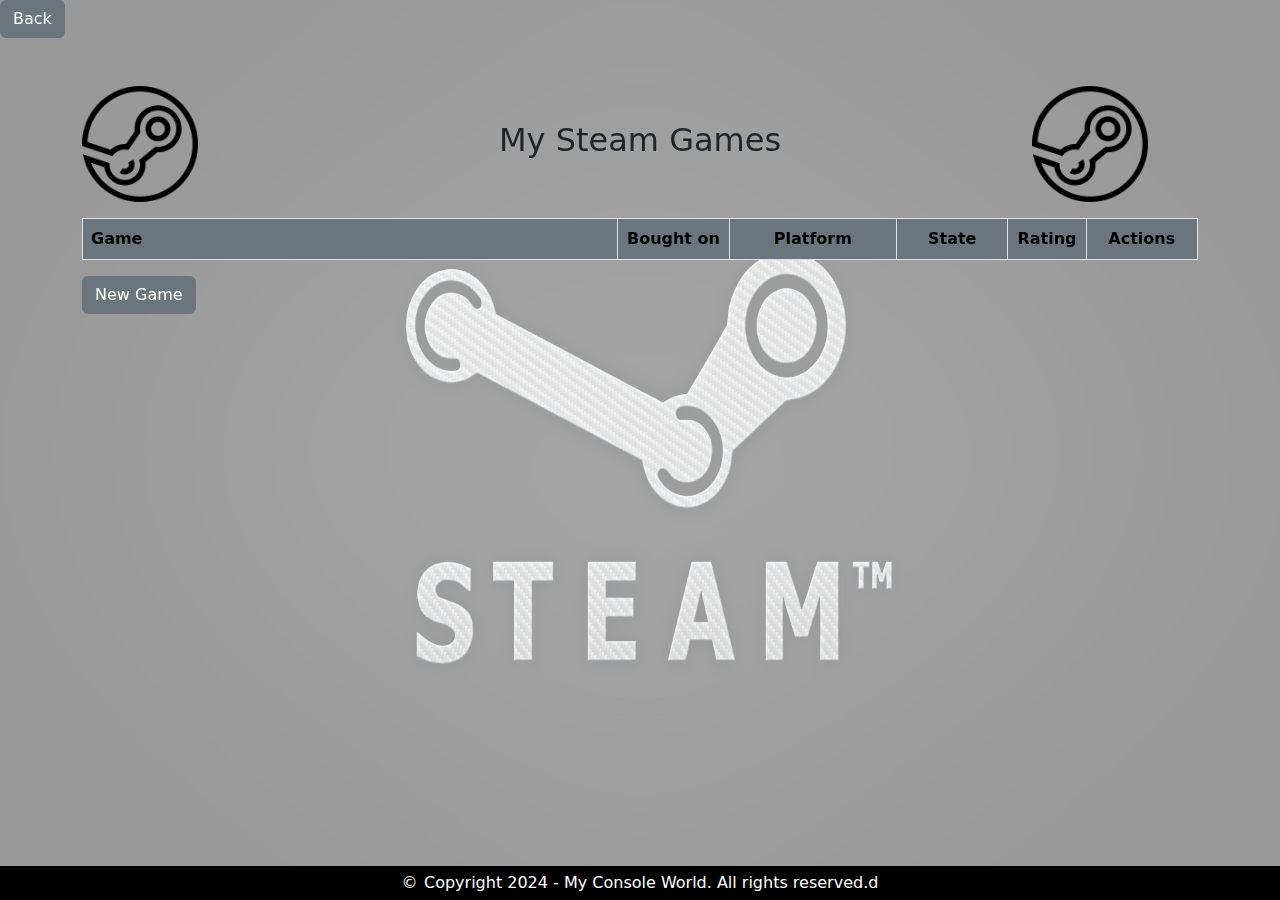
<file: Steam.html>
<!DOCTYPE html>
<html lang="PT">
<head>
  <meta charset="utf-8">
  <meta name="viewport" content="width=device-width, initial-scale=1">
  <title>Steam</title>
  <link rel="stylesheet" href="Styles/Steam.css">
  <link href="https://cdn.jsdelivr.net/npm/bootstrap@5.3.3/dist/css/bootstrap.min.css" rel="stylesheet" integrity="sha384-QWTKZyjpPEjISv5WaRU9OFeRpok6YctnYmDr5pNlyT2bRjXh0JMhjY6hW+ALEwIH" crossorigin="anonymous">
</head>
<body>

  <a id="btn-back" class="btn btn-secondary" href="Dashboard.html">Back</a>

    
    <div class="bg-image"></div>

<div class="container mt-5">
  <div class="row">
    <div class="col-md-3">
      <div class="profile-container">
      </div>
    </div>
  </div>

  <div class="Game-container">
      <div class="row align-items-center">
          <div class="col-md-2">
              <img src="Assets/Images/steam_icon.png" height="70%" width="70%" alt="xbox">
          </div>
          <div class="col-md-8">
              <h2 style="text-align: center;">My Steam Games</h2>
          </div>
          <div class="col-md-2">
              <img src="Assets/Images/steam_icon.png" height="70%" width="70%" alt="xbox">
          </div>
      </div>
      <table class="table table-bordered mt-3">
          <thead>
            <tr>
              <th scope="col" class="th Game-col bg-secondary">Game</th>
              <th scope="col" class="th date-col bg-secondary">Bought on</th>
              <th scope="col" class="th console-col bg-secondary">Platform</th>
              <th scope="col" class="th state-col bg-secondary">State</th>
              <th scope="col" class="th rating-col bg-secondary">Rating</th>
              <th scope="col" class="th actions-col bg-secondary">Actions</th>
            </tr>
          </thead>
          <tbody id="GameList" class="tbody">
          </tbody>
        </table>

        <button type="button" class="btn btn-secondary mb-5" data-bs-toggle="modal" data-bs-target="#newGameModal">New Game</button>
      </div>
    </div>
  </div>

  <img src="Assets/Images/Steam_wallpaper.png" class="bg-image" alt="trans">

<!-- Modal -->
<div class="modal fade" id="newGameModal" tabindex="-1" aria-labelledby="newGameModalLabel" aria-hidden="true">
  <div class="modal-dialog">
    <div class="modal-content">
      <div class="modal-header">
        <h5 class="modal-title" id="newGameModalLabel">New Game</h5>
        <button type="button" class="btn-close" data-bs-dismiss="modal" aria-label="Close"></button>
      </div>
      <div class="modal-body">
        <form id="newGameForm" class="form">
          <div class="mb-3">
            <label for="GameName" class="form-label">Game name</label>
            <input type="text" class="form-control" id="GameName" required>
          </div>
          <div class="mb-3">
            <label for="GameDate" class="form-label">Date Bought</label>
            <input type="date" class="form-control" id="GameDate">
          </div>
          <div class="mb-3">
            <label for="GameConsole" class="form-label">Platform</label>
            <select class="form-select" id="GameConsole">
                <option value="">Select Platform</option>
                <option value="PC">PC</option>
                <option value="Steam Deck">Steam Deck</option>
            </select>
          </div>
          <div class="mb-3">
            <label for="GameConsole" class="form-label">State</label>
            <select class="form-select" id="GameState">
                <option value="">Select State</option>
                <option value="Playing">Playing</option>
                <option value="Planning to play">Planning to play</option>
                <option value="Dropped">Dropped</option>
                <option value="On hold">On hold</option>
                <option value="Completed">Completed</option>
            </select>
          </div>
          <div class="mb-3">
            <label for="gameRating" class="form-label">Rating</label>
            <input type="number" class="form-control" id="gameRating" min="1" max="10">
          </div>
          <button type="submit" class="btn btn-secondary" id="addGameBtn">Add Game</button>
        </form>
      </div>
    </div>
  </div>
</div>

<!-- Modal para editar e excluir jogos -->
<div class="modal fade" id="editGameModal" tabindex="-1" aria-labelledby="editGameModalLabel" aria-hidden="true">
  <div class="modal-dialog">
    <div class="modal-content">
      <div class="modal-header">
        <h5 class="modal-title" id="editGameModalLabel">Edit Game</h5>
        <button type="button" class="btn-close" data-bs-dismiss="modal" aria-label="Close"></button>
      </div>
      <div class="modal-body">
        <form id="editGameForm" class="form">
          <div class="mb-3">
            <label for="editGameName" class="form-label">Game name</label>
            <input type="text" class="form-control" id="editGameName" required>
          </div>
          <div class="mb-3">
            <label for="editGameDate" class="form-label">Date Bought</label>
            <input type="date" class="form-control" id="editGameDate">
          </div>
          <div class="mb-3">
            <label for="editGameConsole" class="form-label">Platform</label>
            <select class="form-select" id="editGameConsole">
              <option value="">Select Platform</option>
              <option value="PC">PC</option>
              <option value="Steam Deck">Steam Deck</option>
            </select>
          </div>
          <div class="mb-3">
            <label for="GameConsole" class="form-label">State</label>
            <select class="form-select" id="editGameState">
                <option value="">Select State</option>
                <option value="Playing">Playing</option>
                <option value="Planning to play">Planning to play</option>
                <option value="Dropped">Dropped</option>
                <option value="On hold">On hold</option>
                <option value="Completed">Completed</option>
            </select>
          </div>
          <div class="mb-3">
            <label for="editGameRating" class="form-label">Rating</label>
            <input type="number" class="form-control" id="editGameRating" min="1" max="10">
          </div>
          <button type="submit" class="btn btn-primary" id="updateGameBtn">Update Game</button>
          <button type="button" class="btn btn-danger" id="deleteGameBtn">Delete Game</button>
        </form>
      </div>
    </div>
  </div>
</div>

<script src="https://cdn.jsdelivr.net/npm/bootstrap@5.3.3/dist/js/bootstrap.bundle.min.js" integrity="sha384-YvpcrYf0tY3lHB60NNkmXc5s9fDVZLESaAA55NDzOxhy9GkcIdslK1eN7N6jIeHz" crossorigin="anonymous"></script>
<script src="Styles/Add_games.js"></script>
<script src="Styles/Edit_games.js"></script>


<div class="footer">&copy;<span id="year"> </span><span> Copyright 2024 - My Console World. All rights reserved.d </span></div>
</body>
</html>
</file>
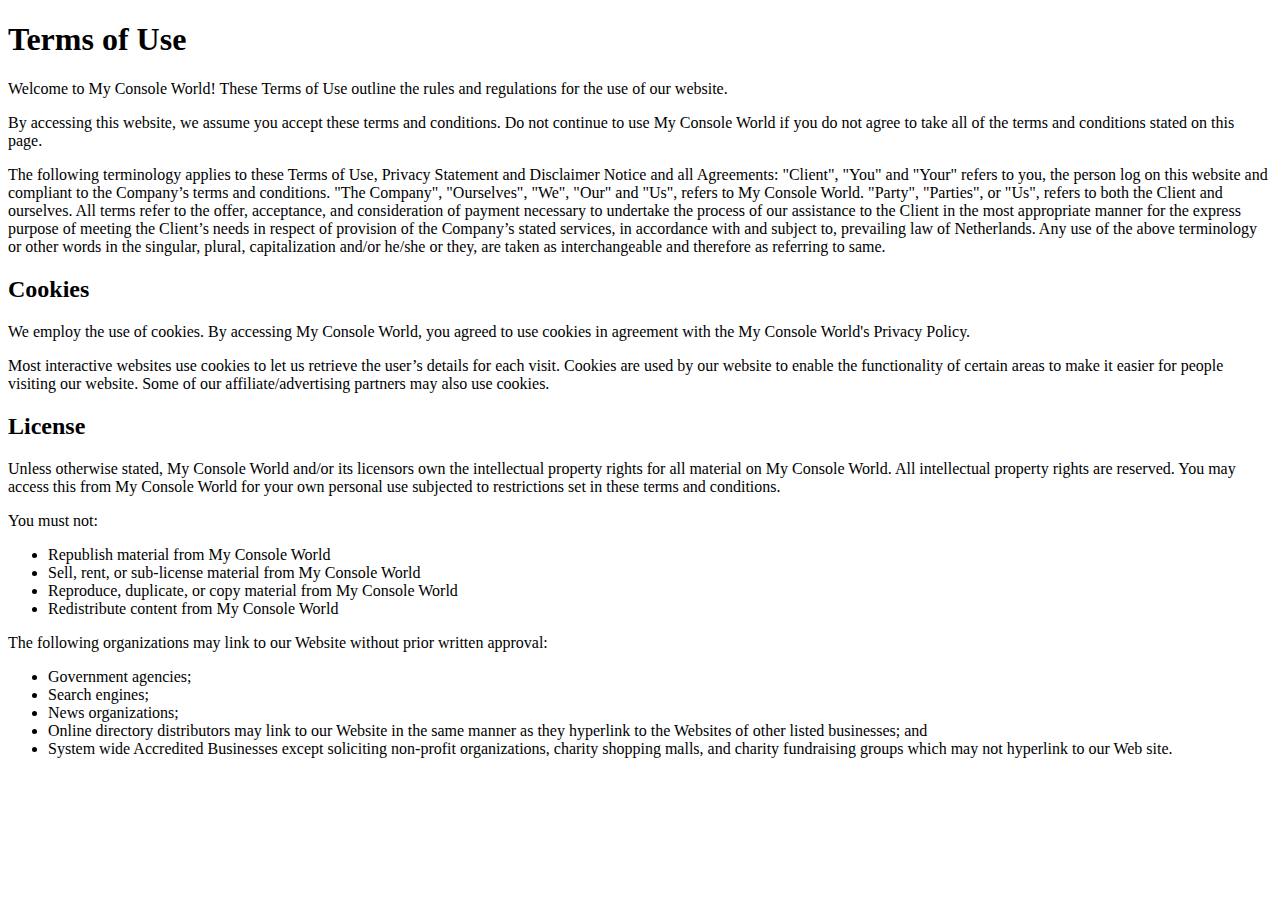
<file: terms-of-service.html>
<!DOCTYPE html>
<html lang="en">
<head>
<meta charset="UTF-8">
<meta name="viewport" content="width=device-width, initial-scale=1.0">
<title>Terms of Use - My Console World</title>
</head>
<body>

<h1>Terms of Use</h1>

<p>Welcome to My Console World! These Terms of Use outline the rules and regulations for the use of our website.</p>

<p>By accessing this website, we assume you accept these terms and conditions. Do not continue to use My Console World if you do not agree to take all of the terms and conditions stated on this page.</p>

<p>The following terminology applies to these Terms of Use, Privacy Statement and Disclaimer Notice and all Agreements: "Client", "You" and "Your" refers to you, the person log on this website and compliant to the Company’s terms and conditions. "The Company", "Ourselves", "We", "Our" and "Us", refers to My Console World. "Party", "Parties", or "Us", refers to both the Client and ourselves. All terms refer to the offer, acceptance, and consideration of payment necessary to undertake the process of our assistance to the Client in the most appropriate manner for the express purpose of meeting the Client’s needs in respect of provision of the Company’s stated services, in accordance with and subject to, prevailing law of Netherlands. Any use of the above terminology or other words in the singular, plural, capitalization and/or he/she or they, are taken as interchangeable and therefore as referring to same.</p>

<h2>Cookies</h2>

<p>We employ the use of cookies. By accessing My Console World, you agreed to use cookies in agreement with the My Console World's Privacy Policy.</p>

<p>Most interactive websites use cookies to let us retrieve the user’s details for each visit. Cookies are used by our website to enable the functionality of certain areas to make it easier for people visiting our website. Some of our affiliate/advertising partners may also use cookies.</p>

<h2>License</h2>

<p>Unless otherwise stated, My Console World and/or its licensors own the intellectual property rights for all material on My Console World. All intellectual property rights are reserved. You may access this from My Console World for your own personal use subjected to restrictions set in these terms and conditions.</p>

<p>You must not:</p>
<ul>
  <li>Republish material from My Console World</li>
  <li>Sell, rent, or sub-license material from My Console World</li>
  <li>Reproduce, duplicate, or copy material from My Console World</li>
  <li>Redistribute content from My Console World</li>
</ul>

<p>The following organizations may link to our Website without prior written approval:</p>
<ul>
  <li>Government agencies;</li>
  <li>Search engines;</li>
  <li>News organizations;</li>
  <li>Online directory distributors may link to our Website in the same manner as they hyperlink to the Websites of other listed businesses; and</li>
  <li>System wide Accredited Businesses except soliciting non-profit organizations, charity shopping malls, and charity fundraising groups which may not hyperlink to our Web site.</li>
</ul>

</body>
</html>
</file>
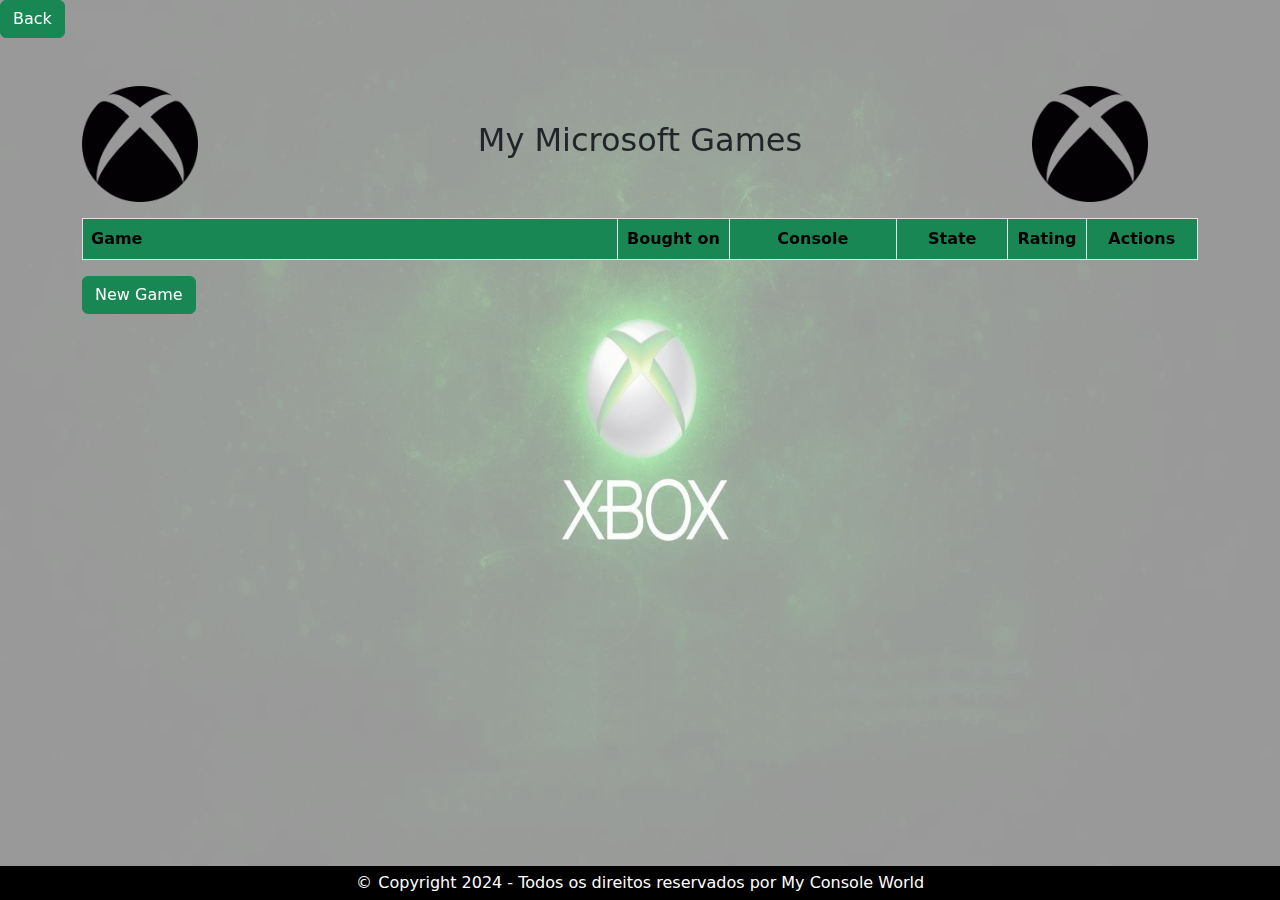
<file: Xbox.html>
<!DOCTYPE html>
<html lang="PT">
<head>
  <meta charset="utf-8">
  <meta name="viewport" content="width=device-width, initial-scale=1">
  <title>Sony</title>
  <link rel="stylesheet" href="Styles/Microsoft.css">
  <link href="https://cdn.jsdelivr.net/npm/bootstrap@5.3.3/dist/css/bootstrap.min.css" rel="stylesheet" integrity="sha384-QWTKZyjpPEjISv5WaRU9OFeRpok6YctnYmDr5pNlyT2bRjXh0JMhjY6hW+ALEwIH" crossorigin="anonymous">
</head>
<body>

  <a id="btn-back" class="btn btn-success" href="Dashboard.html">Back</a>

    
    <div class="bg-image"></div>

<div class="container mt-5">
  <div class="row">
    <div class="col-md-3">
      <div class="profile-container">
      </div>
    </div>
  </div>

  <div class="Game-container">
      <div class="row align-items-center">
          <div class="col-md-2">
              <img src="Assets/Images/xbox-logo_1321.png" height="70%" width="70%" alt="xbox">
          </div>
          <div class="col-md-8">
              <h2 style="text-align: center;">My Microsoft Games</h2>
          </div>
          <div class="col-md-2">
              <img src="Assets/Images/xbox-logo_1321.png" height="70%" width="70%" alt="xbox">
          </div>
      </div>
      <table class="table table-bordered mt-3">
          <thead>
            <tr>
              <th scope="col" class="th Game-col bg-success">Game</th>
              <th scope="col" class="th date-col bg-success">Bought on</th>
              <th scope="col" class="th console-col bg-success">Console</th>
              <th scope="col" class="th state-col bg-success">State</th>
              <th scope="col" class="th rating-col bg-success">Rating</th>
              <th scope="col" class="th actions-col bg-success">Actions</th>
            </tr>
          </thead>
          <tbody id="GameList" class="tbody">
          </tbody>
        </table>

        <button type="button" class="btn btn-success mb-5" data-bs-toggle="modal" data-bs-target="#newGameModal">New Game</button>
      </div>
    </div>
  </div>

  <img src="Assets/Images/xbox_wallpaper.jpg" class="bg-image" alt="trans">

<!-- Modal -->
<div class="modal fade" id="newGameModal" tabindex="-1" aria-labelledby="newGameModalLabel" aria-hidden="true">
  <div class="modal-dialog">
    <div class="modal-content">
      <div class="modal-header">
        <h5 class="modal-title" id="newGameModalLabel">New Game</h5>
        <button type="button" class="btn-close" data-bs-dismiss="modal" aria-label="Close"></button>
      </div>
      <div class="modal-body">
        <form id="newGameForm" class="form">
          <div class="mb-3">
            <label for="GameName" class="form-label">Game name</label>
            <input type="text" class="form-control" id="GameName" required>
          </div>
          <div class="mb-3">
            <label for="GameDate" class="form-label">Date Bought</label>
            <input type="date" class="form-control" id="GameDate">
          </div>
          <div class="mb-3">
            <label for="GameConsole" class="form-label">Console</label>
            <select class="form-select" id="GameConsole">
                <option value="">Select Console</option>
                <option value="Xbox">Xbox</option>
                <option value="Xbox 360">Xbox 360</option>
                <option value="Xbox One">Xbox One</option>
                <option value="Xbox One X">Xbox One X</option>
                <option value="Xbox Series X">Xbox Series X</option>
            </select>
          </div>
          <div class="mb-3">
            <label for="GameConsole" class="form-label">State</label>
            <select class="form-select" id="GameState">
                <option value="">Select State</option>
                <option value="Playing">Playing</option>
                <option value="Planning to play">Planning to play</option>
                <option value="Dropped">Dropped</option>
                <option value="On hold">On hold</option>
                <option value="Completed">Completed</option>
            </select>
          </div>
          <div class="mb-3">
            <label for="gameRating" class="form-label">Rating</label>
            <input type="number" class="form-control" id="gameRating" min="1" max="10">
          </div>
          <button type="submit" class="btn btn-primary" id="addGameBtn">Add Game</button>
        </form>
      </div>
    </div>
  </div>
</div>

<!-- Modal para editar e excluir jogos -->
<div class="modal fade" id="editGameModal" tabindex="-1" aria-labelledby="editGameModalLabel" aria-hidden="true">
  <div class="modal-dialog">
    <div class="modal-content">
      <div class="modal-header">
        <h5 class="modal-title" id="editGameModalLabel">Edit Game</h5>
        <button type="button" class="btn-close" data-bs-dismiss="modal" aria-label="Close"></button>
      </div>
      <div class="modal-body">
        <form id="editGameForm" class="form">
          <div class="mb-3">
            <label for="editGameName" class="form-label">Game name</label>
            <input type="text" class="form-control" id="editGameName" required>
          </div>
          <div class="mb-3">
            <label for="editGameDate" class="form-label">Date Bought</label>
            <input type="date" class="form-control" id="editGameDate">
          </div>
          <div class="mb-3">
            <label for="editGameConsole" class="form-label">Console</label>
            <select class="form-select" id="editGameConsole">
              <option value="">Select Console</option>
              <option value="Xbox">Xbox</option>
              <option value="Xbox 360">Xbox 360</option>
              <option value="Xbox One">Xbox One</option>
              <option value="Xbox One X">Xbox One X</option>
              <option value="Xbox Series X">Xbox Series X</option>
            </select>
          </div>
          <div class="mb-3">
            <label for="GameConsole" class="form-label">State</label>
            <select class="form-select" id="GameState">
                <option value="">Select State</option>
                <option value="Playing">Playing</option>
                <option value="Planning to play">Planning to play</option>
                <option value="Dropped">Dropped</option>
                <option value="On hold">On hold</option>
            </select>
          </div>
          <div class="mb-3">
            <label for="editGameRating" class="form-label">Rating</label>
            <input type="number" class="form-control" id="editGameRating" min="1" max="10">
          </div>
          <button type="submit" class="btn btn-primary" id="updateGameBtn">Update Game</button>
          <button type="button" class="btn btn-danger" id="deleteGameBtn">Delete Game</button>
        </form>
      </div>
    </div>
  </div>
</div>

<script src="https://cdn.jsdelivr.net/npm/bootstrap@5.3.3/dist/js/bootstrap.bundle.min.js" integrity="sha384-YvpcrYf0tY3lHB60NNkmXc5s9fDVZLESaAA55NDzOxhy9GkcIdslK1eN7N6jIeHz" crossorigin="anonymous"></script>
<script src="Styles/Add_games.js"></script>
<script src="Styles/Edit_games.js"></script>


<div class="footer">&copy;<span id="year"> </span><span> Copyright 2024 - Todos os direitos reservados por My Console World </span></div>
</body>
</html>
</file>
<file: Styles/Styles.css>
.logoimg {
    max-width: 120px;
    max-height: 130px;
  }
  .profileimg {
    max-width: 150px;
    max-height: 150px;
  }
  .little-box {
    border: 2px solid black;
    border-radius: 10px;
  }
  .profile-buttons {
    display: inline-block;
    padding: 10px 20px;
    width: 150px;
    background-color: #007bff;
    color: #fff;
    text-decoration: none;
    border: none;
    border-radius: 5px;
    cursor: pointer;
  }
  .bg-custom-color1 {
    background-color: rgb(27, 29, 76);
  }
  .navbar-toggler1 {
    padding: var(--bs-navbar-toggler-padding-y) var(--bs-navbar-toggler-padding-x);
    font-size: var(--bs-navbar-toggler-font-size);
    line-height: 1;
    color: var(--bs-navbar-color);
    background-color: white;
    border: var(--bs-border-width) solid var(--bs-navbar-toggler-border-color);
    border-radius: var(--bs-navbar-toggler-border-radius);
    transition: var(--bs-navbar-toggler-transition);
  }
  
  .footer {
    text-align: center;
    padding: 5px;
    background: rgb(0, 0, 0);
    color: white;
    font-weight: 500;
    position: fixed;
    bottom: 0;
    left: 0;
    right: 0;
    display: flex;
    justify-content: center;
    align-items: center;
    gap: 0.2rem;
}
  
  .card-img {
    height: 100px;
  }
  .card-buttons {
    display: inline-block;
    padding: 10px 20px;
    width: 300px;
    background-color: grey;
    color: #fff;
    text-decoration: none;
    border: none;
    border-radius: 5px;
    cursor: pointer;
  }
</file>
<file: Styles/Microsoft.css>
body {background-color: white}
h1 {color: black;}

.bg-image {
    opacity: 0.4;
    z-index: -1;
    position: fixed;
    top: 0;
    left: 0;
    width: 100%;
    height: 100%;
    background-size: cover;
    background-repeat: no-repeat;
}


.center {
    display: flex;
    justify-content: center;
    align-items: center;
}


.btn-container {
    display: flex;
    flex-direction: column;
    align-items: center;
    justify-content: center;
}

.imagem-center {
    display: block;
    margin-left: auto;
    margin-right: auto;
}

.game-col {
    width: 40%;
    min-width: 10%;
    max-width: 40%;
    text-align: center;
    justify-content: center;
    align-items: center;
}

.game2-col {
    max-width: 40%;
    vertical-align: middle;
    justify-content: center;
}

.Game2-col {
    max-width: 40%;
    vertical-align: middle;
    justify-content: center;
}

.date-col {
    width: 10%;
    min-width: 10%;
    vertical-align: middle;
    text-align: center;
    align-items: center;
}

.state-col {
    width: 10%;
    min-width: 10%;
    text-align: center;
    justify-content: center;
    align-items: center;
}

.state2-col {
    text-align: center;
    vertical-align: middle;
}

.actions-col {
    width: 10%;
    min-width: 10%;
    vertical-align: middle;
    text-align: center;
}

.rating-col {
    width: 7%;
    min-width: 7%;
    max-width: 7%;
    vertical-align: middle;
    text-align: center;
}

.console-col {
    width: 15%;
    min-width: 15%;
    vertical-align: middle;
    text-align: center;
}

.footer {
    text-align: center;
    padding: 5px;
    background: rgb(0, 0, 0);
    color: white;
    font-weight: 500;
    position: fixed;
    bottom: 0;
    left: 0;
    right: 0;
    display: flex;
    justify-content: center;
    align-items: center;
    gap: 0.2rem;
}
</file>
<file: Styles/Nintendo.css>
body {background-color: white}
h1 {color: black;}

.bg-image {
    opacity: 0.4;
    z-index: -1;
    position: fixed;
    top: 0;
    left: 0;
    width: 100%;
    height: 100%;
    background-size: cover;
    background-repeat: no-repeat;
}


.center {
    display: flex;
    justify-content: center;
    align-items: center;
}


.btn-container {
    display: flex;
    flex-direction: column;
    align-items: center;
    justify-content: center;
}

.imagem-center {
    display: block;
    margin-left: auto;
    margin-right: auto;
}

.game-col {
    width: 40%;
    min-width: 10%;
    max-width: 40%;
    text-align: center;
    justify-content: center;
    align-items: center;
}

.game2-col {
    max-width: 40%;
    vertical-align: middle;
    justify-content: center;
}

.Game2-col {
    max-width: 40%;
    vertical-align: middle;
    justify-content: center;
}

.date-col {
    width: 10%;
    min-width: 10%;
    vertical-align: middle;
    text-align: center;
    align-items: center;
}

.state-col {
    width: 10%;
    min-width: 10%;
    text-align: center;
    justify-content: center;
    align-items: center;
}

.state2-col {
    text-align: center;
    vertical-align: middle;
}

.actions-col {
    width: 10%;
    min-width: 10%;
    vertical-align: middle;
    text-align: center;
}

.rating-col {
    width: 7%;
    min-width: 7%;
    max-width: 7%;
    vertical-align: middle;
    text-align: center;
}

.console-col {
    width: 15%;
    min-width: 15%;
    vertical-align: middle;
    text-align: center;
}

.footer {
    text-align: center;
    padding: 5px;
    background: rgb(0, 0, 0);
    color: white;
    font-weight: 500;
    position: fixed;
    bottom: 0;
    left: 0;
    right: 0;
    display: flex;
    justify-content: center;
    align-items: center;
    gap: 0.2rem;
}
</file>
<file: Styles/PCgames.css>
body {background-color: white}
h1 {color: black;}

.bg-image {
    opacity: 0.4;
    z-index: -1;
    position: fixed;
    top: 0;
    left: 0;
    width: 100%;
    height: 100%;
    background-size: cover;
    background-repeat: no-repeat;
}


.center {
    display: flex;
    justify-content: center;
    align-items: center;
}


.btn-container {
    display: flex;
    flex-direction: column;
    align-items: center;
    justify-content: center;
}

.imagem-center {
    display: block;
    margin-left: auto;
    margin-right: auto;
}

.game-col {
    width: 40%;
    min-width: 10%;
    max-width: 40%;
    text-align: center;
    justify-content: center;
    align-items: center;
}

.game2-col {
    max-width: 40%;
    vertical-align: middle;
    justify-content: center;
}

.Game2-col {
    max-width: 40%;
    vertical-align: middle;
    justify-content: center;
}

.date-col {
    width: 10%;
    min-width: 10%;
    vertical-align: middle;
    text-align: center;
    align-items: center;
}

.state-col {
    width: 10%;
    min-width: 10%;
    text-align: center;
    justify-content: center;
    align-items: center;
}

.state2-col {
    text-align: center;
    vertical-align: middle;
}

.actions-col {
    width: 10%;
    min-width: 10%;
    vertical-align: middle;
    text-align: center;
}

.rating-col {
    width: 7%;
    min-width: 7%;
    max-width: 7%;
    vertical-align: middle;
    text-align: center;
}

.console-col {
    width: 15%;
    min-width: 15%;
    vertical-align: middle;
    text-align: center;
}

.footer {
    text-align: center;
    padding: 5px;
    background: rgb(0, 0, 0);
    color: white;
    font-weight: 500;
    position: fixed;
    bottom: 0;
    left: 0;
    right: 0;
    display: flex;
    justify-content: center;
    align-items: center;
    gap: 0.2rem;
}
</file>
<file: Styles/Sony.css>
body {background-color: white}
h1 {color: black;}

.bg-image {
    opacity: 0.4;
    z-index: -1;
    position: fixed;
    top: 0;
    left: 0;
    width: 100%;
    height: 100%;
    background-size: cover;
    background-repeat: no-repeat;
}


.center {
    display: flex;
    justify-content: center;
    align-items: center;
}


.btn-container {
    display: flex;
    flex-direction: column;
    align-items: center;
    justify-content: center;
}

.imagem-center {
    display: block;
    margin-left: auto;
    margin-right: auto;
}

.game-col {
    width: 40%;
    min-width: 10%;
    max-width: 40%;
    text-align: center;
    justify-content: center;
    align-items: center;
}

.game2-col {
    max-width: 40%;
    vertical-align: middle;
    justify-content: center;
}

.Game2-col {
    max-width: 40%;
    vertical-align: middle;
    justify-content: center;
}

.date-col {
    width: 10%;
    min-width: 10%;
    vertical-align: middle;
    text-align: center;
    align-items: center;
}

.state-col {
    width: 10%;
    min-width: 10%;
    text-align: center;
    justify-content: center;
    align-items: center;
}

.state2-col {
    text-align: center;
    vertical-align: middle;
}

.actions-col {
    width: 10%;
    min-width: 10%;
    vertical-align: middle;
    text-align: center;
}

.rating-col {
    width: 7%;
    min-width: 7%;
    max-width: 7%;
    vertical-align: middle;
    text-align: center;
}

.console-col {
    width: 15%;
    min-width: 15%;
    vertical-align: middle;
    text-align: center;
}

.footer {
    text-align: center;
    padding: 5px;
    background: rgb(0, 0, 0);
    color: white;
    font-weight: 500;
    position: fixed;
    bottom: 0;
    left: 0;
    right: 0;
    display: flex;
    justify-content: center;
    align-items: center;
    gap: 0.2rem;
}
</file>
<file: Styles/Steam.css>
body {background-color: white}
h1 {color: black;}

.bg-image {
    opacity: 0.4;
    z-index: -1;
    position: fixed;
    top: 0;
    left: 0;
    width: 100%;
    height: 100%;
    background-size: cover;
    background-repeat: no-repeat;
}


.center {
    display: flex;
    justify-content: center;
    align-items: center;
}


.btn-container {
    display: flex;
    flex-direction: column;
    align-items: center;
    justify-content: center;
}

.imagem-center {
    display: block;
    margin-left: auto;
    margin-right: auto;
}

.game-col {
    width: 40%;
    min-width: 10%;
    max-width: 40%;
    text-align: center;
    justify-content: center;
    align-items: center;
}

.game2-col {
    max-width: 40%;
    vertical-align: middle;
    justify-content: center;
}

.Game2-col {
    max-width: 40%;
    vertical-align: middle;
    justify-content: center;
}

.date-col {
    width: 10%;
    min-width: 10%;
    vertical-align: middle;
    text-align: center;
    align-items: center;
}

.state-col {
    width: 10%;
    min-width: 10%;
    text-align: center;
    justify-content: center;
    align-items: center;
}

.state2-col {
    text-align: center;
    vertical-align: middle;
}

.actions-col {
    width: 10%;
    min-width: 10%;
    vertical-align: middle;
    text-align: center;
}

.rating-col {
    width: 7%;
    min-width: 7%;
    max-width: 7%;
    vertical-align: middle;
    text-align: center;
}

.console-col {
    width: 15%;
    min-width: 15%;
    vertical-align: middle;
    text-align: center;
}

.footer {
    text-align: center;
    padding: 5px;
    background: rgb(0, 0, 0);
    color: white;
    font-weight: 500;
    position: fixed;
    bottom: 0;
    left: 0;
    right: 0;
    display: flex;
    justify-content: center;
    align-items: center;
    gap: 0.2rem;
}
</file>
